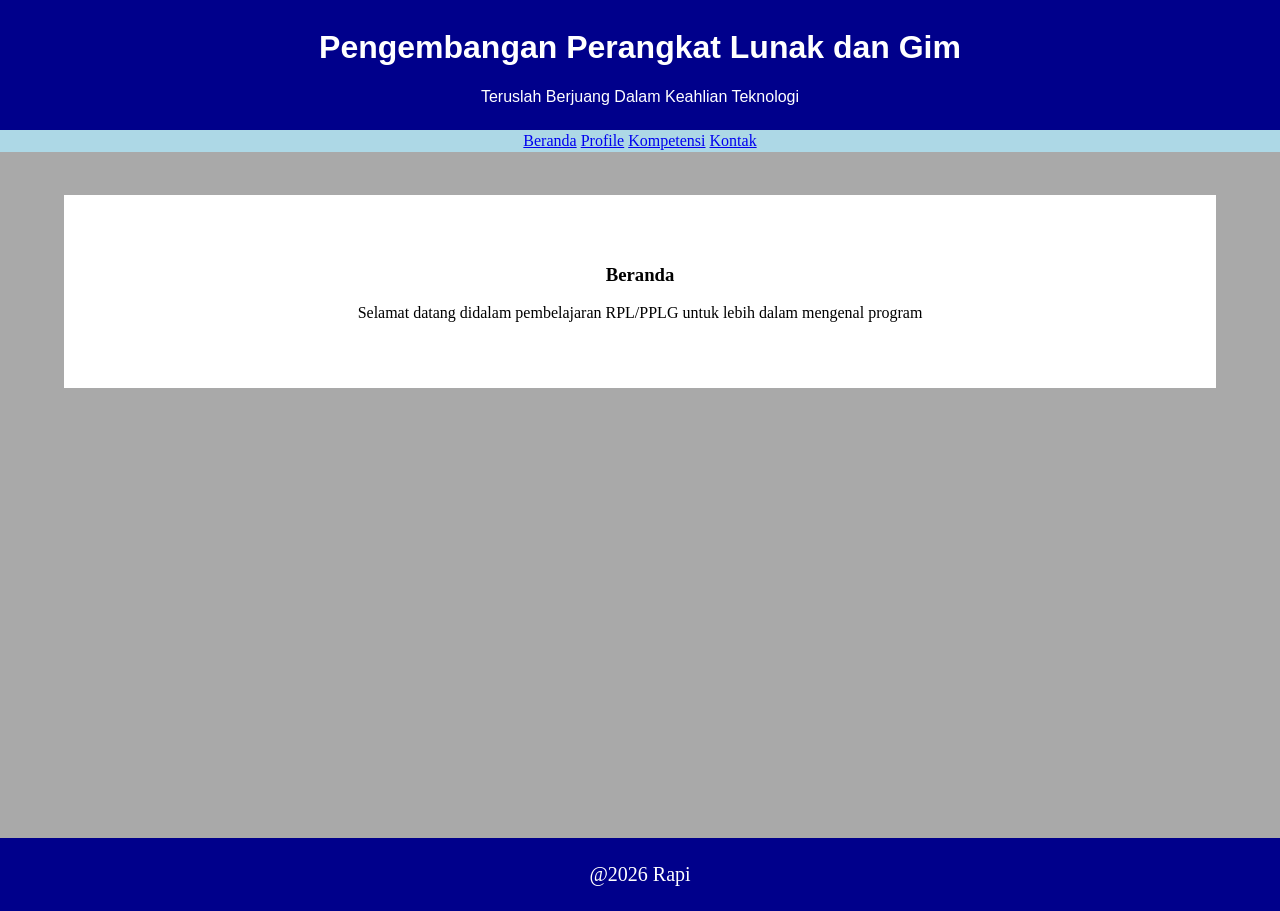
<file: index.html>
<!doctype html>
<html lang="en">
  <head>
    <meta charset="UTF-8" />
    <meta name="viewport" content="width=device-width, initial-scale=1.0" />
    <title>Document</title>
    <link rel="stylesheet" href="style.css" />
  </head>
  <body>
    <header class="pertama">
    <h1>Pengembangan Perangkat Lunak dan Gim</h1>
    <p>Teruslah Berjuang Dalam Keahlian Teknologi</p>
  </header>

  <nav class="hehe">
    <a href="beranda.html">Beranda</a>
    <a href="profil.html">Profile</a>
    <a href="kompetensi.html">Kompetensi</a>
    <a href="kontak.html">Kontak</a>
  </nav> <br>

  <main>
    <section id="beranda">
            <article>
      <h3 class="judul">Beranda</h3>
        <p>Selamat datang didalam pembelajaran RPL/PPLG untuk lebih dalam mengenal program</p>
      </article>
    </section>
    </main>

     <footer>@2026 Rapi</footer>
  </body>
</html>
</file>
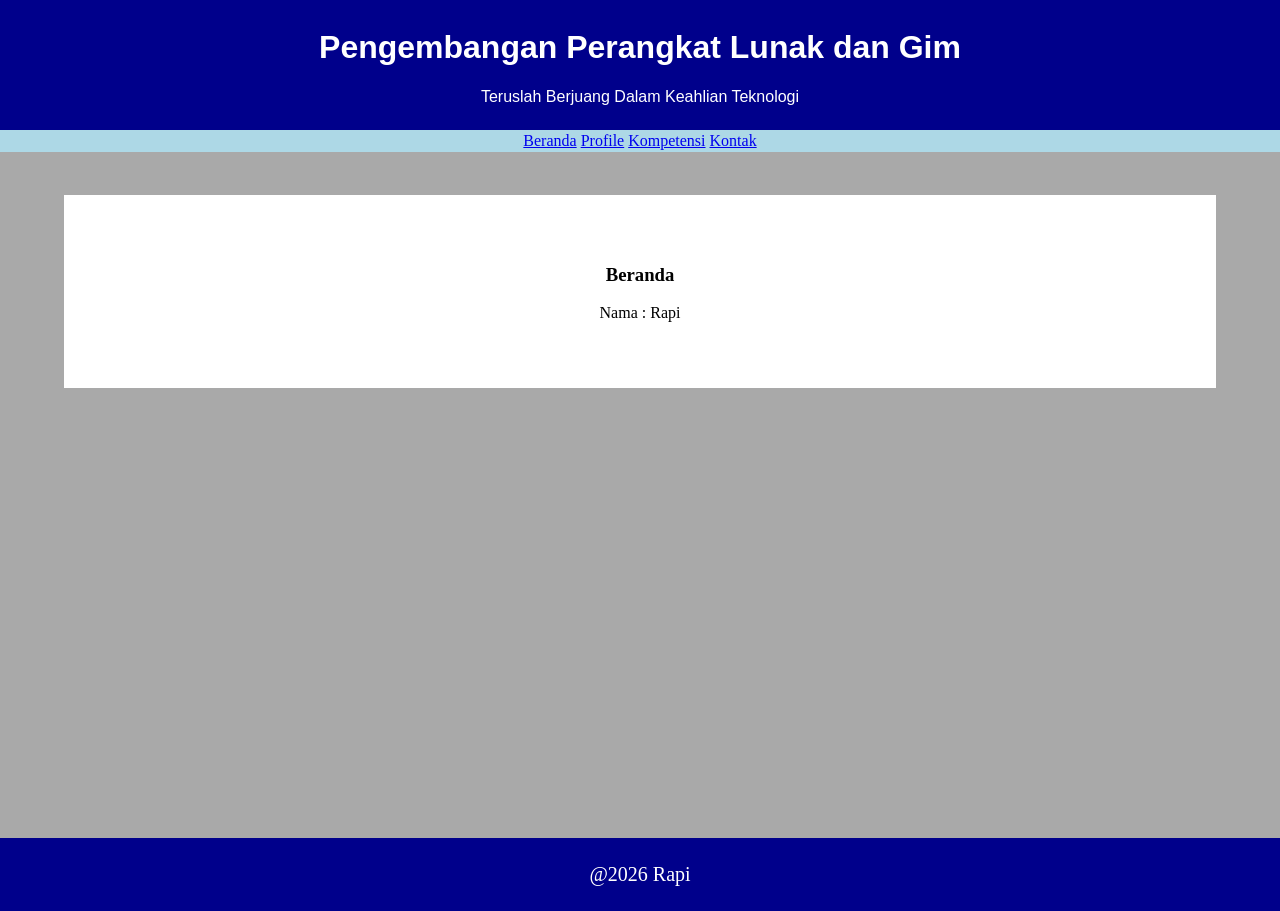
<file: beranda.html>
<!DOCTYPE html>
<html lang="id">
<head>
<meta charset="UTF-8">
<title>Membuat Website Sederhana</title>
<link rel="stylesheet" href="style.css">
</head>
<body>
  <header class="pertama">
    <h1>Pengembangan Perangkat Lunak dan Gim</h1>
    <p>Teruslah Berjuang Dalam Keahlian Teknologi</p>
  </header>

  <nav class="hehe">
    <a href="beranda.html">Beranda</a>
    <a href="profil.html">Profile</a>
    <a href="kompetensi.html">Kompetensi</a>
    <a href="kontak.html">Kontak</a>
  </nav> <br>
  <main>
    <section id="beranda">
<article>
      <h3 class="judul">Beranda</h3>
    <p>Nama : Rapi</p>
    </article>
    </section>
    </main>

  <footer>@2026 Rapi</footer>

</body>
</html>
</body>
</html>
</file>
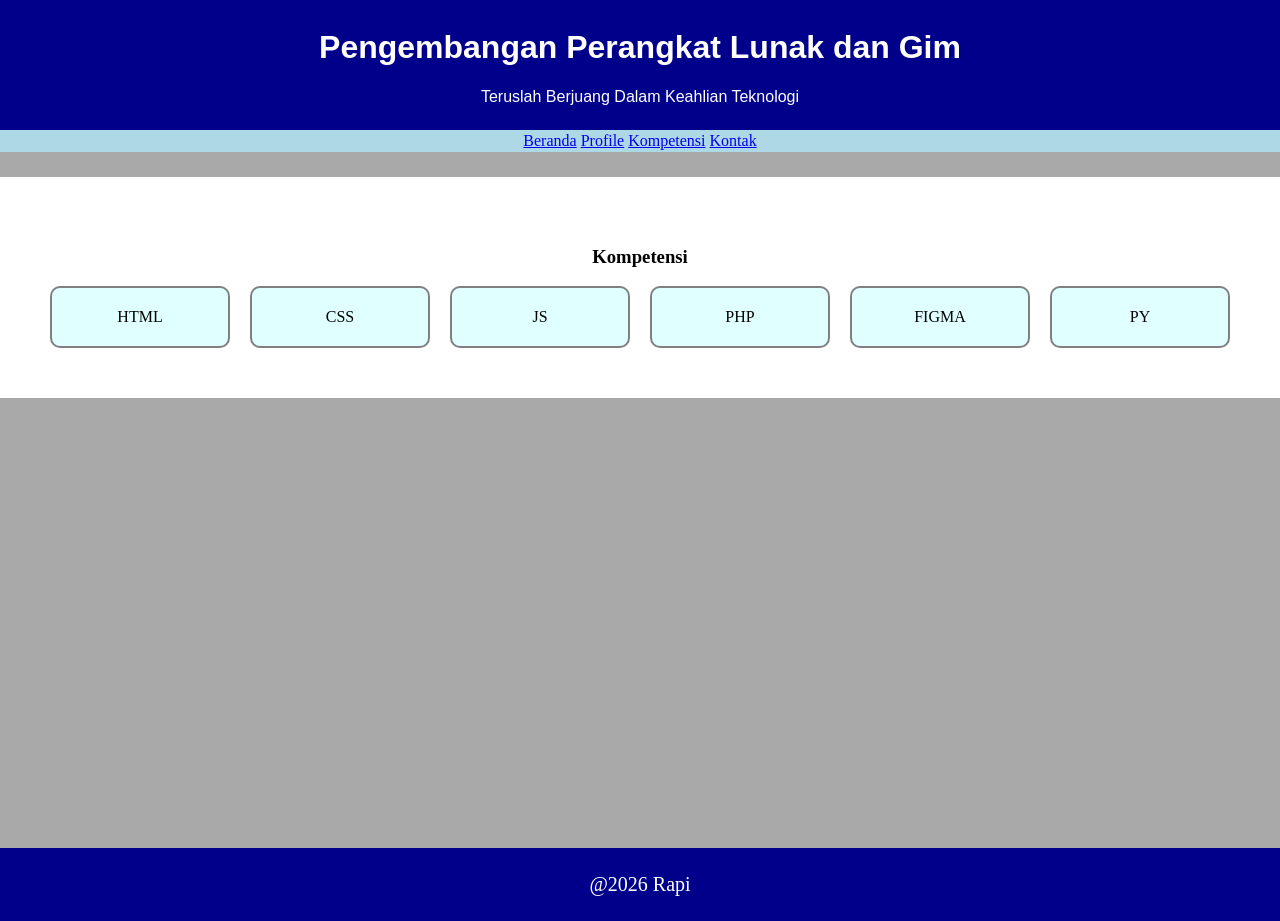
<file: kompetensi.html>
<!doctype html>
<html lang="en">
  <head>
    <meta charset="UTF-8" />
    <meta name="viewport" content="width=device-width, initial-scale=1.0" />
    <title>Document</title>
    <link rel="stylesheet" href="style.css" />
  </head>
  <body>
    <header class="pertama">
      <h1>Pengembangan Perangkat Lunak dan Gim</h1>
      <p>Teruslah Berjuang Dalam Keahlian Teknologi</p>
    </header>

    <nav class="hehe">
      <a href="beranda.html">Beranda</a>
      <a href="profil.html">Profile</a>
      <a href="kompetensi.html">Kompetensi</a>
      <a href="kontak.html">Kontak</a>
    </nav>

    <section id="kompetensi">
      <h3>Kompetensi</h3>
      <section class="daftarkompetensi">
        <article class="kartukompetensi">HTML</article>
        <article class="kartukompetensi">CSS</article>
        <article class="kartukompetensi">JS</article>
        <article class="kartukompetensi">PHP</article>
        <article class="kartukompetensi">FIGMA</article>
        <article class="kartukompetensi">PY</article>
      </section>
    </section>
    <footer>@2026 Rapi</footer>
  </body>
</html>
</file>
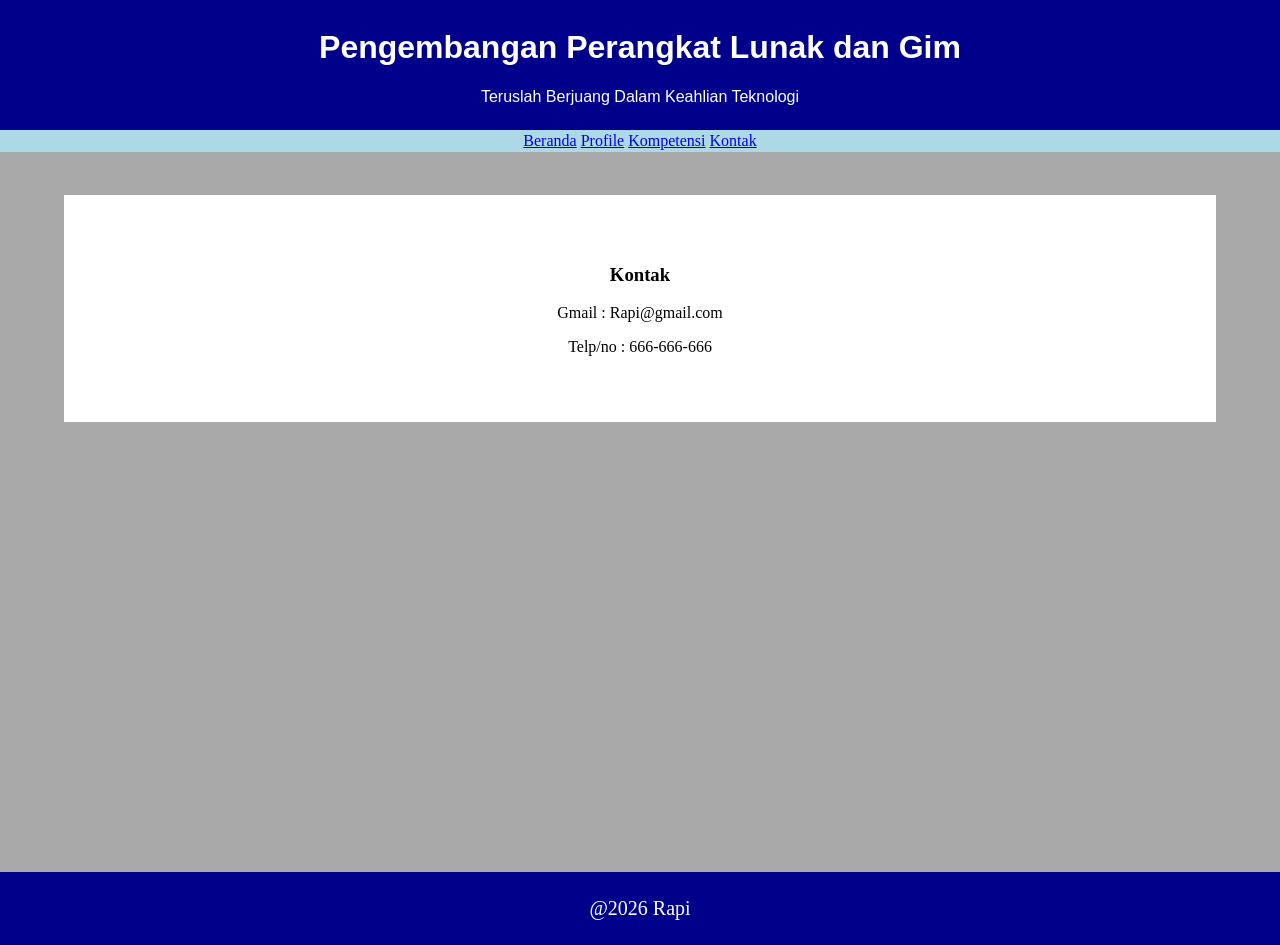
<file: kontak.html>
<!DOCTYPE html>
<html lang="id">
<head>
  <meta charset="UTF-8">
  <title>Membuat Website Sederhana</title>
  <link rel="stylesheet" href="style.css">
</head>
<body>

  <header class="pertama">
    <h1>Pengembangan Perangkat Lunak dan Gim</h1>
    <p>Teruslah Berjuang Dalam Keahlian Teknologi</p>
  </header>

  <nav class="hehe">
    <a href="beranda.html">Beranda</a>
    <a href="profil.html">Profile</a>
    <a href="kompetensi.html">Kompetensi</a>
    <a href="kontak.html">Kontak</a>
  </nav> <br>

  <main>
    <article class="kontak"> 
      <h3 class="judul">Kontak</h3>
          <p>Gmail : Rapi@gmail.com </p>
      <p>Telp/no : 666-666-666</p>
      </article>
  </main>
  <footer>@2026 Rapi</footer>
</body>
</html>
</file>
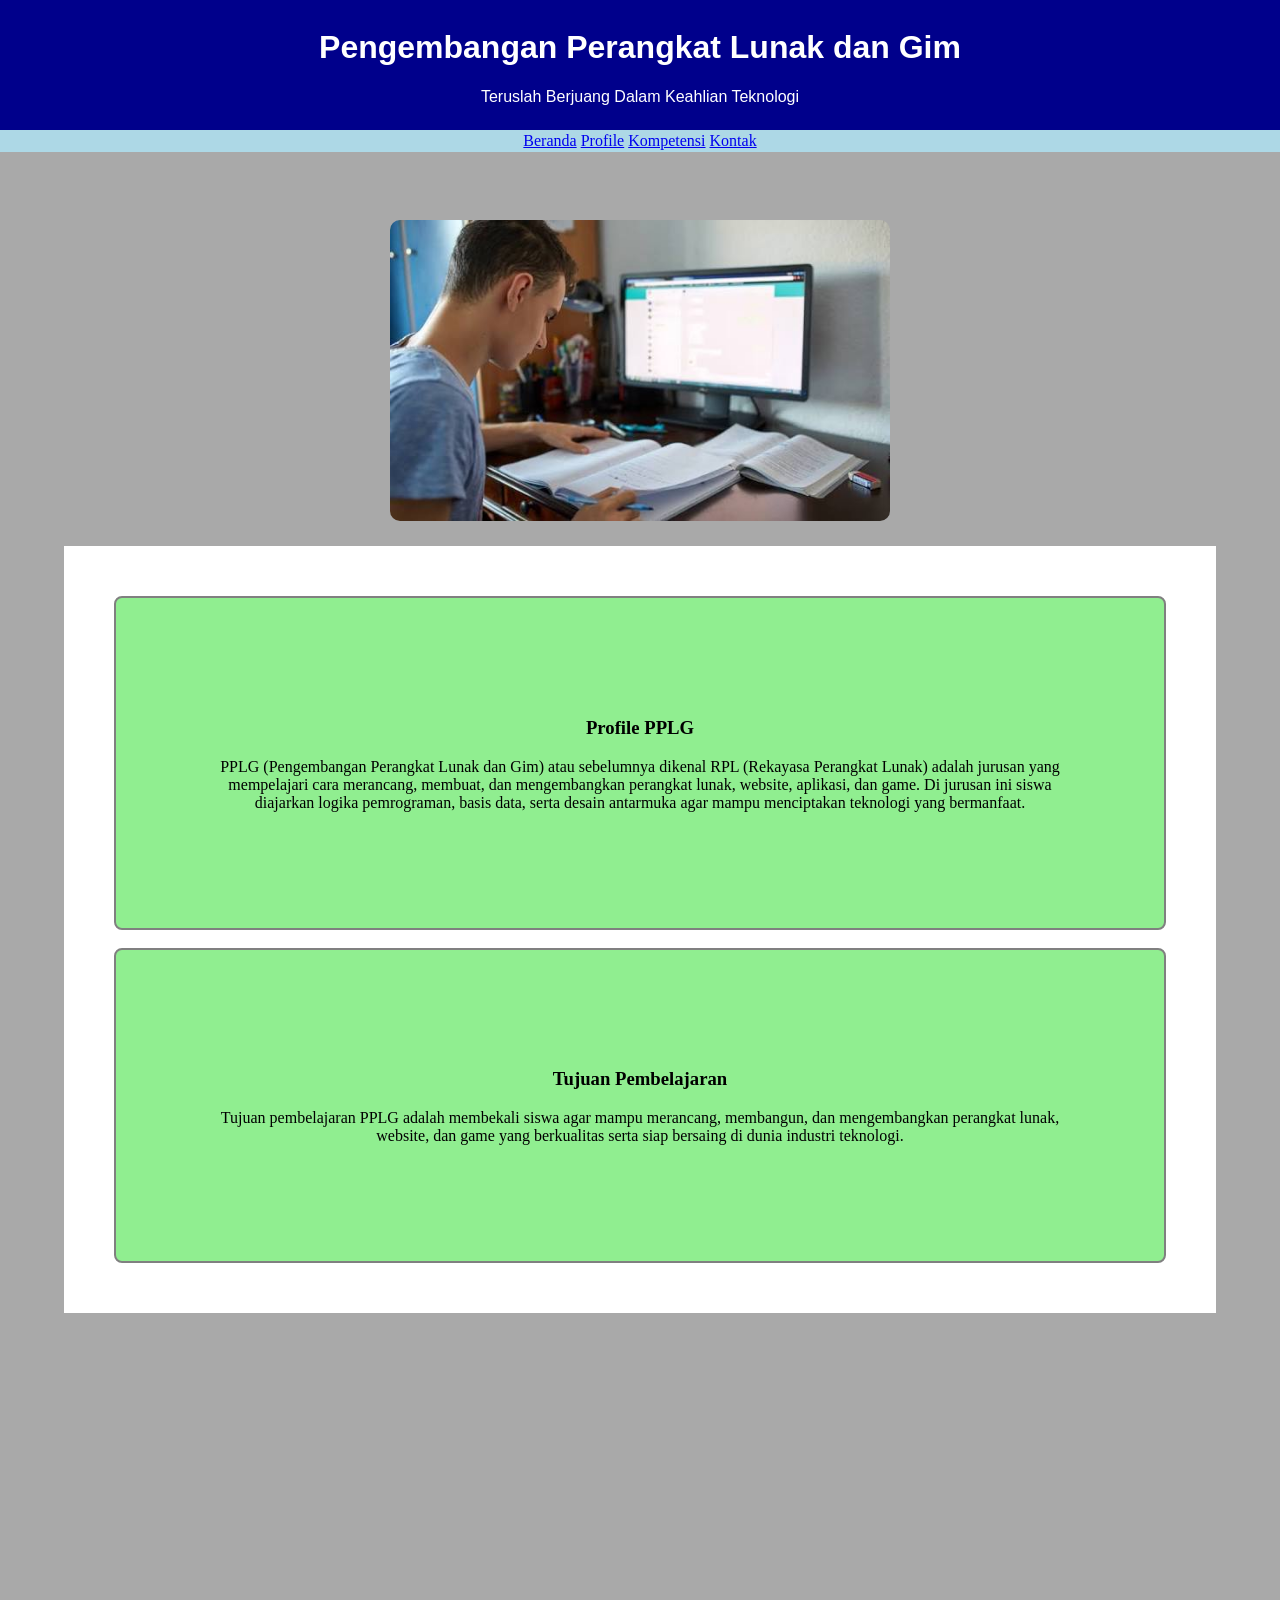
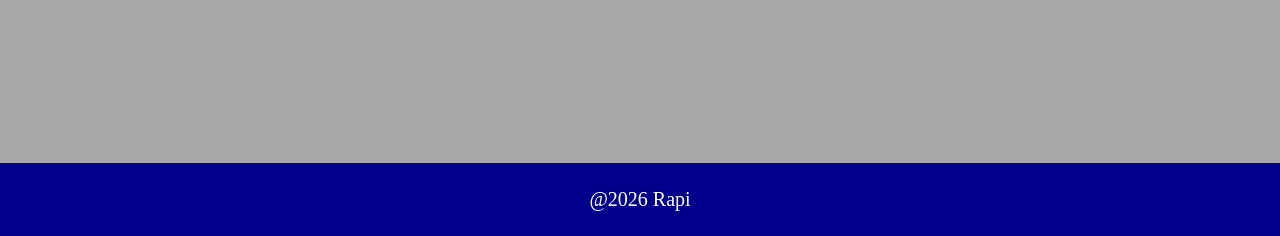
<file: profil.html>
<!doctype html>
<html lang="en">
  <head>
    <meta charset="UTF-8" />
    <meta name="viewport" content="width=device-width, initial-scale=1.0" />
    <title>Document</title>
    <link rel="stylesheet" href="style.css" />
  </head>
  <body>
    <header class="pertama">
      <h1>Pengembangan Perangkat Lunak dan Gim</h1>
      <p>Teruslah Berjuang Dalam Keahlian Teknologi</p>
    </header>

    <nav class="hehe">
      <a href="beranda.html">Beranda</a>
      <a href="profil.html">Profile</a>
      <a href="kompetensi.html">Kompetensi</a>
      <a href="kontak.html">Kontak</a>
    </nav>
    <br />

    <main>
      <img class="gambar-halaman" src="Foto/orang.jpg" alt="" />
      <section id="profile">
        <article class="kartu">
          <h3>Profile PPLG</h3>
          <p>
            PPLG (Pengembangan Perangkat Lunak dan Gim) atau sebelumnya dikenal
            RPL (Rekayasa Perangkat Lunak) adalah jurusan yang mempelajari cara
            merancang, membuat, dan mengembangkan perangkat lunak, website,
            aplikasi, dan game. Di jurusan ini siswa diajarkan logika
            pemrograman, basis data, serta desain antarmuka agar mampu
            menciptakan teknologi yang bermanfaat.
          </p>
        </article>
        <br />
        <article class="kartu">
          <h3>Tujuan Pembelajaran</h3>
          <p>
            Tujuan pembelajaran PPLG adalah membekali siswa agar mampu
            merancang, membangun, dan mengembangkan perangkat lunak, website,
            dan game yang berkualitas serta siap bersaing di dunia industri
            teknologi.
          </p>
        </article>
      </section>
    </main>
    <footer class="judul">@2026 Rapi</footer>
  </body>
</html>
</file>
<file: style.css>
* {
  box-sizing: border-box;
}
body {
  margin: 0;
  background-color: darkgray;
}

.pertama {
  margin-top: center;
  font-family: Arial, sans-serif;
  text-align: center;
  background-color: darkblue;
  color: white;
  padding: 8px;
}
.hehe {
  background-color: lightblue;
  margin-top: center;
  padding: 2px;
  color: white;
  text-align: center;
}
.judul {
  text-align: center;
}
nav a:hover {
  color: red;
}
main {
  width: 90%;
  margin: auto;
}
.joker {
  background-color: white;
  border-radius: 8px;
  margin-top: on;
}
.saber {
  display: flex;
  flex-direction: colomn;
}
#beranda,
#profile,
#kompetensi,
#kontak {
  background-color: white;
  padding: 50px;
  margin-top: 25px;
  text-align: center;
}
.kartu {
  background-color: lightgreen;
  padding: 100px;
  border: 2px solid gray;
  border-radius: 8px;
}
.daftarkompetensi {
  display: flex;
  gap: 20px;
  flex-wrap: wrap;
}
.kartukompetensi {
  flex: 1;
  -width: 200px;
  background-color: lightcyan;
  padding: 20px;
  border: 2px solid gray;
  border-radius: 10px;
}

footer {
  text-align: center;
  background-color: darkblue;
  color: white;
  padding: 25px;
  font-size: 20px;
  margin-top: 450px;
}
.rapi {
  margin-bottom: 3px;
}

.beranda {
  background-color: white;
  padding: 25px;
  margin-top: 25px;
  text-align: center;
}

.profile {
  background-color: white;
  padding: 50px;
  margin-top: 25px;
  text-align: center;
}

.kompetensi {
  background-color: white;
  padding: 50px;
  margin-top: 25px;
  text-align: center;
}

.kontak {
  background-color: white;
  padding: 50px;
  margin-top: 25px;
  text-align: center;
}

.gambar-halaman {
  width: 100%;
  max-width: 500px;
  display: block;
  margin: 0 auto 20px;
  border-radius: 10px;
  margin-top: 50px;
}

.rapikantin {
  background-color: rgb(243, 245, 243);
  padding: 100px;
  border: 2px solid gray;
  border-radius: 8px;
}

.rapidarksistem {
  flex: 1;
  -width: 200px;
  background-color: lightcyan;
  padding: 20px;
  border: 1px solid gray;
  border-radius: 10px;
}
</file>
